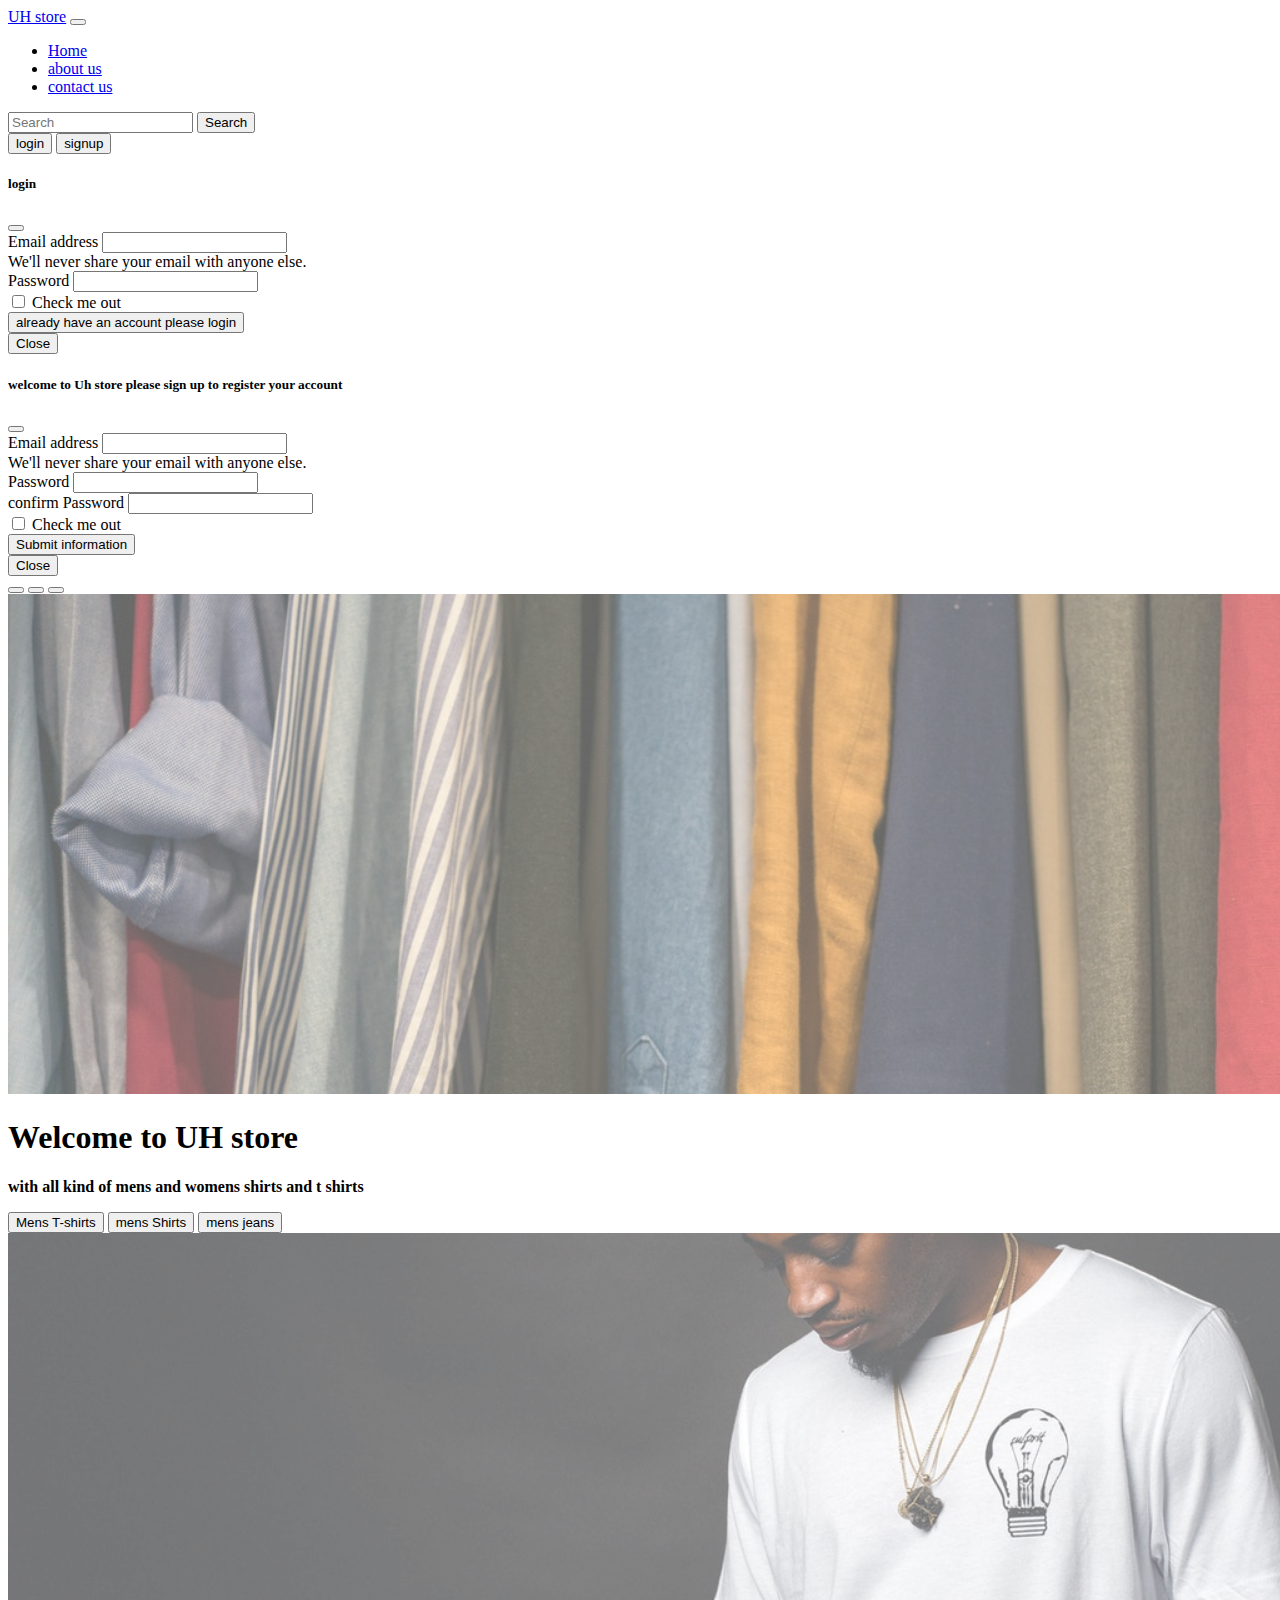
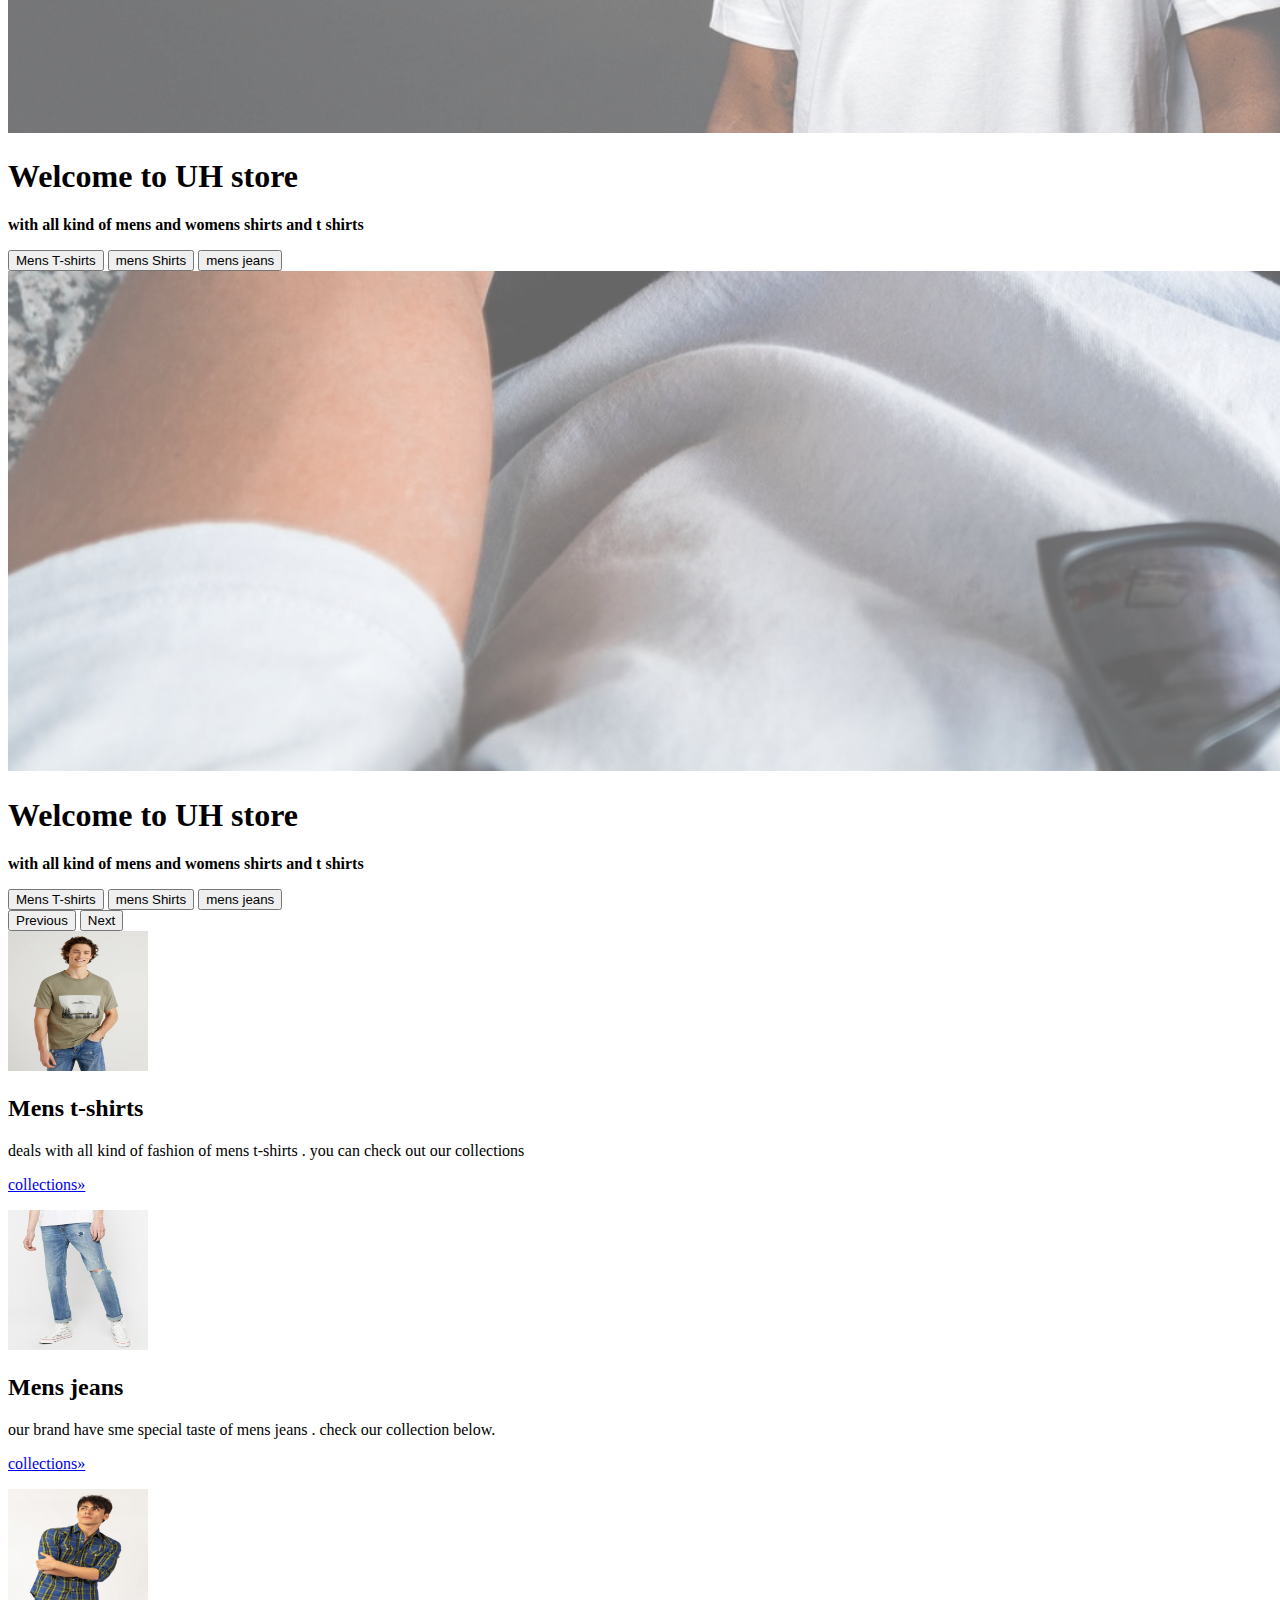
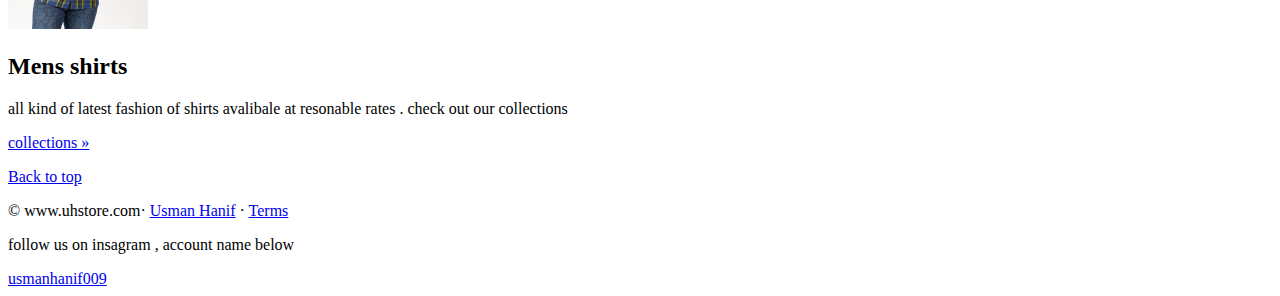
<file: index.html>
<!doctype html>
<html lang="en">

<head>
  <!-- Required meta tags -->
  <meta charset="utf-8">
  <meta name="viewport" content="width=device-width, initial-scale=1">

  <!-- Bootstrap CSS -->
  <link href="https://cdn.jsdelivr.net/npm/bootstrap@5.0.2/dist/css/bootstrap.min.css" rel="stylesheet"
    integrity="sha384-EVSTQN3/azprG1Anm3QDgpJLIm9Nao0Yz1ztcQTwFspd3yD65VohhpuuCOmLASjC" crossorigin="anonymous">
  <link rel="stylesheet" href="index style.css">

  <title>Hello, world!</title>
</head>

<body>
  <nav class="navbar navbar-expand-lg navbar-dark bg-dark">
    <div class="container-fluid">
      <a class="navbar-brand" href="#">UH store</a>
      <button class="navbar-toggler" type="button" data-bs-toggle="collapse" data-bs-target="#navbarSupportedContent"
        aria-controls="navbarSupportedContent" aria-expanded="false" aria-label="Toggle navigation">
        <span class="navbar-toggler-icon"></span>
      </button>
      <div class="collapse navbar-collapse" id="navbarSupportedContent">
        <ul class="navbar-nav me-auto mb-2 mb-lg-0">
          <li class="nav-item">
            <a class="nav-link active" aria-current="page" href="index.html">Home</a>
          </li>
          <li class="nav-item">
            <a class="nav-link" href="aboutus.html">about us</a>
          </li>

          <li class="nav-item">
            <a class="nav-link" href="contact.html">contact us</a>
          </li>

        </ul>
        <form class="d-flex">
          <input class="form-control me-2" type="search" placeholder="Search" aria-label="Search">
          <button class="btn btn-outline-success" type="submit">Search</button>
        </form>
      </div>
      <div class="mx-2">
        <button class="btn-danger btn" data-bs-toggle="modal" data-bs-target="#exampleModal"> login </button>
        <button class="btn-danger btn" data-bs-toggle="modal" data-bs-target="#signupModal"> signup </button>
      </div>
      <div>
  </nav>
  <!--  -->

  <!-- login  Modal -->
  <div class="modal fade" id="exampleModal" tabindex="-1" aria-labelledby="exampleModalLabel" aria-hidden="true">
    <div class="modal-dialog">
      <div class="modal-content">
        <div class="modal-header">
          <h5 class="modal-title" id="exampleModalLabel">login</h5>
          <button type="button" class="btn-close" data-bs-dismiss="modal" aria-label="Close"></button>
        </div>
        <div class="modal-body">


          <form>
            <div class="mb-3">
              <label for="exampleInputEmail1" class="form-label">Email address</label>
              <input type="email" class="form-control" id="exampleInputEmail1" aria-describedby="emailHelp">
              <div id="emailHelp" class="form-text">We'll never share your email with anyone else.</div>
            </div>
            <div class="mb-3">
              <label for="exampleInputPassword1" class="form-label">Password</label>
              <input type="password" class="form-control" id="exampleInputPassword1">
            </div>
            <div class="mb-3 form-check">
              <input type="checkbox" class="form-check-input" id="exampleCheck1">
              <label class="form-check-label" for="exampleCheck1">Check me out</label>
            </div>
            <button type="submit" class="btn btn-primary">already have an account please login</button>
          </form>



        </div>
        <div class="modal-footer">
          <button type="button" class="btn btn-secondary" data-bs-dismiss="modal">Close</button>

        </div>
      </div>
    </div>
  </div>



  <!-- sign up Modal -->
  <div class="modal fade" id="signupModal" tabindex="-1" aria-labelledby="signupModalLabel" aria-hidden="true">
    <div class="modal-dialog">
      <div class="modal-content">
        <div class="modal-header">
          <h5 class="modal-title" id="signupModalLabel"> welcome to Uh store please sign up to register your account
          </h5>
          <button type="button" class="btn-close" data-bs-dismiss="modal" aria-label="Close"></button>
        </div>
        <div class="modal-body">
          <form>
            <div class="mb-3">
              <label for="exampleInputEmail1" class="form-label">Email address</label>
              <input type="email" class="form-control" id="exampleInputEmail1" aria-describedby="emailHelp">
              <div id="emailHelp" class="form-text">We'll never share your email with anyone else.</div>
            </div>
            <div class="mb-3">
              <label for="exampleInputPassword1" class="form-label">Password</label>
              <input type="password" class="form-control" id="exampleInputPassword1">
            </div>
            <div class="mb-3">
              <label for="exampleInputPassword1" class="form-label"> confirm Password</label>
              <input type="password" class="form-control" id="exampleInputPassword1">
            </div>
            <div class="mb-3 form-check">
              <input type="checkbox" class="form-check-input" id="exampleCheck1">
              <label class="form-check-label" for="exampleCheck1">Check me out</label>
            </div>
            <button type="submit" class="btn btn-primary">Submit information </button>
          </form>




        </div>
        <div class="modal-footer">
          <button type="button" class="btn btn-secondary" data-bs-dismiss="modal">Close</button>

        </div>
      </div>
    </div>
  </div>




  <!--  -->
  <div id="carouselExampleCaptions" class="carousel slide" data-bs-ride="carousel">
    <div class="carousel-indicators">
      <button type="button" data-bs-target="#carouselExampleCaptions" data-bs-slide-to="0" class="active"
        aria-current="true" aria-label="Slide 1"></button>
      <button type="button" data-bs-target="#carouselExampleCaptions" data-bs-slide-to="1"
        aria-label="Slide 2"></button>
      <button type="button" data-bs-target="#carouselExampleCaptions" data-bs-slide-to="2"
        aria-label="Slide 3"></button>
    </div>
    <div class="carousel-inner">
      <div class="carousel-item active">
        <img src="slide2.jpg" class="d-block w-100" height="500" alt="...">
        <div class="carousel-caption d-none d-md-block">
          <h1 class="text-dark fw-bold "> <strong> Welcome to UH store </strong> </h1>
          <p class="text-dark "> <strong> with all kind of mens and womens shirts and t shirts </strong> </p>
          <button type="button" class="btn btn-light text-success">Mens T-shirts </button>
          <button type="button" class="btn btn-light text-success">mens Shirts </button>
          <button type="button" class="btn btn-light text-success">mens jeans</button>

        </div>
      </div>
      <div class="carousel-item">
        <img src="slide1.jpg" class="d-block w-100" height="500" width="" alt="...">
        <div class="carousel-caption d-none d-md-block">
          <h1 class="text-dark fw-bold "> <strong> Welcome to UH store </strong> </h1>
          <p class="text-dark "> <strong> with all kind of mens and womens shirts and t shirts </strong> </p>
          <button type="button" class="btn btn-light text-success">Mens T-shirts </button>
          <button type="button" class="btn btn-light text-success">mens Shirts </button>
          <button type="button" class="btn btn-light text-success">mens jeans</button>
        </div>
      </div>
      <div class="carousel-item">
        <img src="slide3.jfif" class="d-block w-100" height="500" alt="...">
        <div class="carousel-caption d-none d-md-block">
          <h1 class="text-dark fw-bold "> <strong> Welcome to UH store </strong> </h1>
          <p class="text-dark "> <strong> with all kind of mens and womens shirts and t shirts </strong> </p>
          <button type="button" class="btn btn-light text-success">Mens T-shirts </button>
          <button type="button" class="btn btn-light text-success">mens Shirts </button>
          <button type="button" class="btn btn-light text-success">mens jeans</button>
        </div>
      </div>
    </div>
    <button class="carousel-control-prev" type="button" data-bs-target="#carouselExampleCaptions" data-bs-slide="prev">
      <span class="carousel-control-prev-icon" aria-hidden="true"></span>
      <span class="visually-hidden">Previous</span>
    </button>
    <button class="carousel-control-next" type="button" data-bs-target="#carouselExampleCaptions" data-bs-slide="next">
      <span class="carousel-control-next-icon" aria-hidden="true"></span>
      <span class="visually-hidden">Next</span>
    </button>

  </div>

  <!--  //////////////////////////////////////////////////////////////////////  -->

  <div class="row mx-5 my-4">
    <div class="col-lg-4">
      <img src="logo2.jpg" class="bd-placeholder-img rounded-circle" width="140" height="140" alt="">

      <h2>Mens t-shirts</h2>
      <p> deals with all kind of fashion of mens t-shirts . you can check out our collections</p>
      <p><a class="btn btn-secondary btn-success" href="menscollection.html">collections»</a></p>
    </div><!-- /.col-lg-4 -->
    <div class="col-lg-4">
      <img src="logo3.jpg" class="bd-placeholder-img rounded-circle" width="140" height="140" alt="">


      <h2>Mens jeans</h2>
      <p>our brand have sme special taste of mens jeans . check our collection below.</p>
      <p><a class="btn btn-secondary btn-success" href="mensjeanscollection.html">collections»</a></p>
    </div><!-- /.col-lg-4 -->
    <div class="col-lg-4">
      <img src="logo4.jpg" class="bd-placeholder-img rounded-circle" width="140" height="140" alt="">


      <h2>Mens shirts</h2>
      <p>all kind of latest fashion of shirts avalibale at resonable rates . check out our collections</p>
      <p><a class="btn btn-secondary btn-success" href="mensshirtscollection.html">collections »</a></p>
    </div><!-- /.col-lg-4 -->
  </div>


  <!--  -->
  <footer class="container text-dark ">
    <p class="float-right text-dark"><a href="#">Back to top</a></p>
    <p>© www.uhstore.com· <a href="#" class="text-dark"> Usman Hanif</a> · <a href="#">Terms</a></p>
    <p> follow us on insagram , account name below </p>
    <a href="https://www.picuki.com/profile/usmanhanif009 "> usmanhanif009</a>
  </footer>










  <!-- Optional JavaScript; choose one of the two! -->

  <!-- Option 1: Bootstrap Bundle with Popper -->
  <script src="https://cdn.jsdelivr.net/npm/bootstrap@5.0.2/dist/js/bootstrap.bundle.min.js"
    integrity="sha384-MrcW6ZMFYlzcLA8Nl+NtUVF0sA7MsXsP1UyJoMp4YLEuNSfAP+JcXn/tWtIaxVXM"
    crossorigin="anonymous"></script>

  <!-- Option 2: Separate Popper and Bootstrap JS -->
  <!--
    <script src="https://cdn.jsdelivr.net/npm/@popperjs/core@2.9.2/dist/umd/popper.min.js" integrity="sha384-IQsoLXl5PILFhosVNubq5LC7Qb9DXgDA9i+tQ8Zj3iwWAwPtgFTxbJ8NT4GN1R8p" crossorigin="anonymous"></script>
    <script src="https://cdn.jsdelivr.net/npm/bootstrap@5.0.2/dist/js/bootstrap.min.js" integrity="sha384-cVKIPhGWiC2Al4u+LWgxfKTRIcfu0JTxR+EQDz/bgldoEyl4H0zUF0QKbrJ0EcQF" crossorigin="anonymous"></script>
    -->
</body>

</html>

































</body>

</html>
</file>
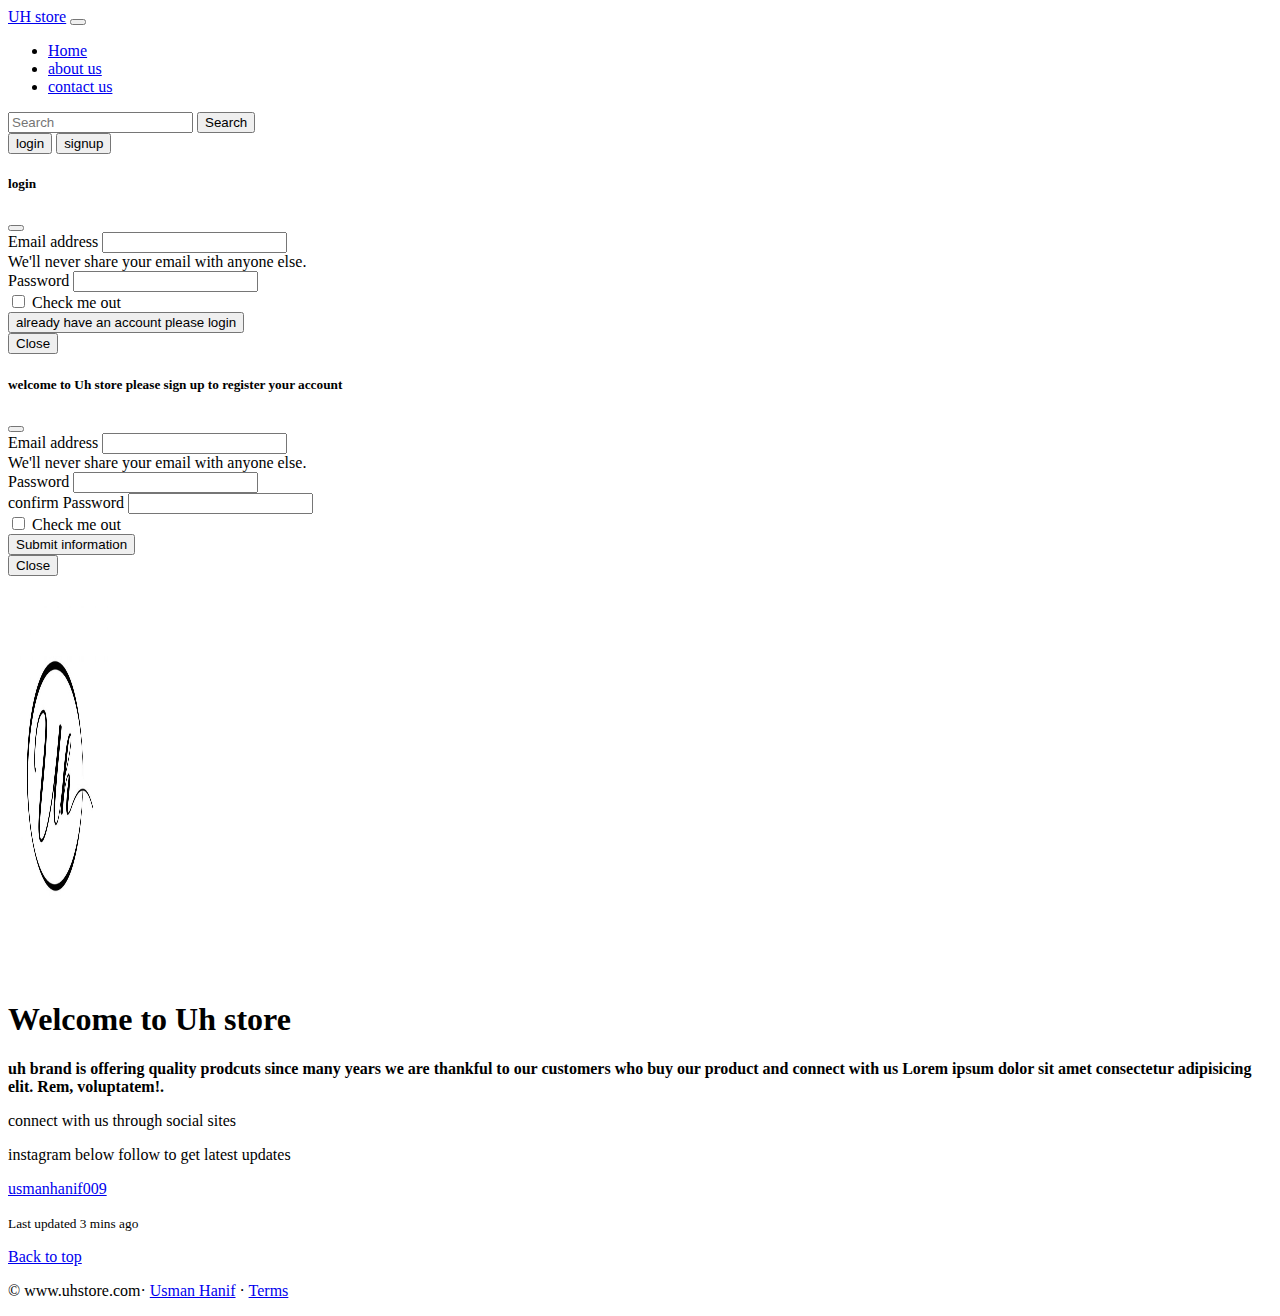
<file: aboutus.html>
<!doctype html>
<html lang="en">

<head>
  <!-- Required meta tags -->
  <meta charset="utf-8">
  <meta name="viewport" content="width=device-width, initial-scale=1">

  <!-- Bootstrap CSS -->
  <link href="https://cdn.jsdelivr.net/npm/bootstrap@5.0.2/dist/css/bootstrap.min.css" rel="stylesheet"
    integrity="sha384-EVSTQN3/azprG1Anm3QDgpJLIm9Nao0Yz1ztcQTwFspd3yD65VohhpuuCOmLASjC" crossorigin="anonymous">
  <link rel="stylesheet" href="index style.css">

  <title>Hello, world!</title>
</head>

<body>
  <nav class="navbar navbar-expand-lg navbar-dark bg-dark">
    <div class="container-fluid">
      <a class="navbar-brand" href="#">UH store</a>
      <button class="navbar-toggler" type="button" data-bs-toggle="collapse" data-bs-target="#navbarSupportedContent"
        aria-controls="navbarSupportedContent" aria-expanded="false" aria-label="Toggle navigation">
        <span class="navbar-toggler-icon"></span>
      </button>
      <div class="collapse navbar-collapse" id="navbarSupportedContent">
        <ul class="navbar-nav me-auto mb-2 mb-lg-0">
          <li class="nav-item">
            <a class="nav-link active" aria-current="page" href="index.html">Home</a>
          </li>
          <li class="nav-item">
            <a class="nav-link" href="aboutus.html">about us</a>
          </li>

          <li class="nav-item">
            <a class="nav-link" href="contact.html">contact us</a>
          </li>

        </ul>
        <form class="d-flex">
          <input class="form-control me-2" type="search" placeholder="Search" aria-label="Search">
          <button class="btn btn-outline-success" type="submit">Search</button>
        </form>
      </div>
      <div class="mx-2">
        <button class="btn-danger btn" data-bs-toggle="modal" data-bs-target="#exampleModal"> login </button>
        <button class="btn-danger btn" data-bs-toggle="modal" data-bs-target="#signupModal"> signup </button>
      </div>
      <div>
  </nav>
  <!--  -->

  <!-- login  Modal -->
  <div class="modal fade" id="exampleModal" tabindex="-1" aria-labelledby="exampleModalLabel" aria-hidden="true">
    <div class="modal-dialog">
      <div class="modal-content">
        <div class="modal-header">
          <h5 class="modal-title" id="exampleModalLabel">login</h5>
          <button type="button" class="btn-close" data-bs-dismiss="modal" aria-label="Close"></button>
        </div>
        <div class="modal-body">


          <form>
            <div class="mb-3">
              <label for="exampleInputEmail1" class="form-label">Email address</label>
              <input type="email" class="form-control" id="exampleInputEmail1" aria-describedby="emailHelp">
              <div id="emailHelp" class="form-text">We'll never share your email with anyone else.</div>
            </div>
            <div class="mb-3">
              <label for="exampleInputPassword1" class="form-label">Password</label>
              <input type="password" class="form-control" id="exampleInputPassword1">
            </div>
            <div class="mb-3 form-check">
              <input type="checkbox" class="form-check-input" id="exampleCheck1">
              <label class="form-check-label" for="exampleCheck1">Check me out</label>
            </div>
            <button type="submit" class="btn btn-primary">already have an account please login</button>
          </form>



        </div>
        <div class="modal-footer">
          <button type="button" class="btn btn-secondary" data-bs-dismiss="modal">Close</button>

        </div>
      </div>
    </div>
  </div>



  <!-- sign up Modal -->
  <div class="modal fade" id="signupModal" tabindex="-1" aria-labelledby="signupModalLabel" aria-hidden="true">
    <div class="modal-dialog">
      <div class="modal-content">
        <div class="modal-header">
          <h5 class="modal-title" id="signupModalLabel"> welcome to Uh store please sign up to register your account
          </h5>
          <button type="button" class="btn-close" data-bs-dismiss="modal" aria-label="Close"></button>
        </div>
        <div class="modal-body">
          <form>
            <div class="mb-3">
              <label for="exampleInputEmail1" class="form-label">Email address</label>
              <input type="email" class="form-control" id="exampleInputEmail1" aria-describedby="emailHelp">
              <div id="emailHelp" class="form-text">We'll never share your email with anyone else.</div>
            </div>
            <div class="mb-3">
              <label for="exampleInputPassword1" class="form-label">Password</label>
              <input type="password" class="form-control" id="exampleInputPassword1">
            </div>
            <div class="mb-3">
              <label for="exampleInputPassword1" class="form-label"> confirm Password</label>
              <input type="password" class="form-control" id="exampleInputPassword1">
            </div>
            <div class="mb-3 form-check">
              <input type="checkbox" class="form-check-input" id="exampleCheck1">
              <label class="form-check-label" for="exampleCheck1">Check me out</label>
            </div>
            <button type="submit" class="btn btn-primary">Submit information </button>
          </form>




        </div>
        <div class="modal-footer">
          <button type="button" class="btn btn-secondary" data-bs-dismiss="modal">Close</button>

        </div>
      </div>
    </div>
  </div>


  <div class="card mb-3">
    <img src="brand.jpg" class="card-img-top" width="100" height="400" alt="...">
    <div class="card-body mx-5 my-5">
      <h1 class="card-title text-dark ">Welcome to Uh store</h1>
      <p class="card-text text-dark text-italic"> <strong>     uh brand is offering quality prodcuts since many years we are thankful to our customers who buy our product and connect with us Lorem ipsum dolor sit amet consectetur adipisicing elit. Rem, voluptatem!.</strong> </p>
      <p> connect with us through social sites </p>
      <p> instagram below follow to get latest updates</p>
       <a href="https://www.picuki.com/profile/usmanhanif009">usmanhanif009</a>
      <p class="card-text"><small class="text-muted">Last updated 3 mins ago</small></p>
    </div>
  </div>
  <div class="card">
   
  <!--  -->
  <footer class="container text-dark">
    <p class="float-right text-dark"><a href="#">Back to top</a></p>
    <p>© www.uhstore.com· <a href="#" class="text-dark"> Usman Hanif</a> · <a href="#">Terms</a></p>
  </footer>
</file>
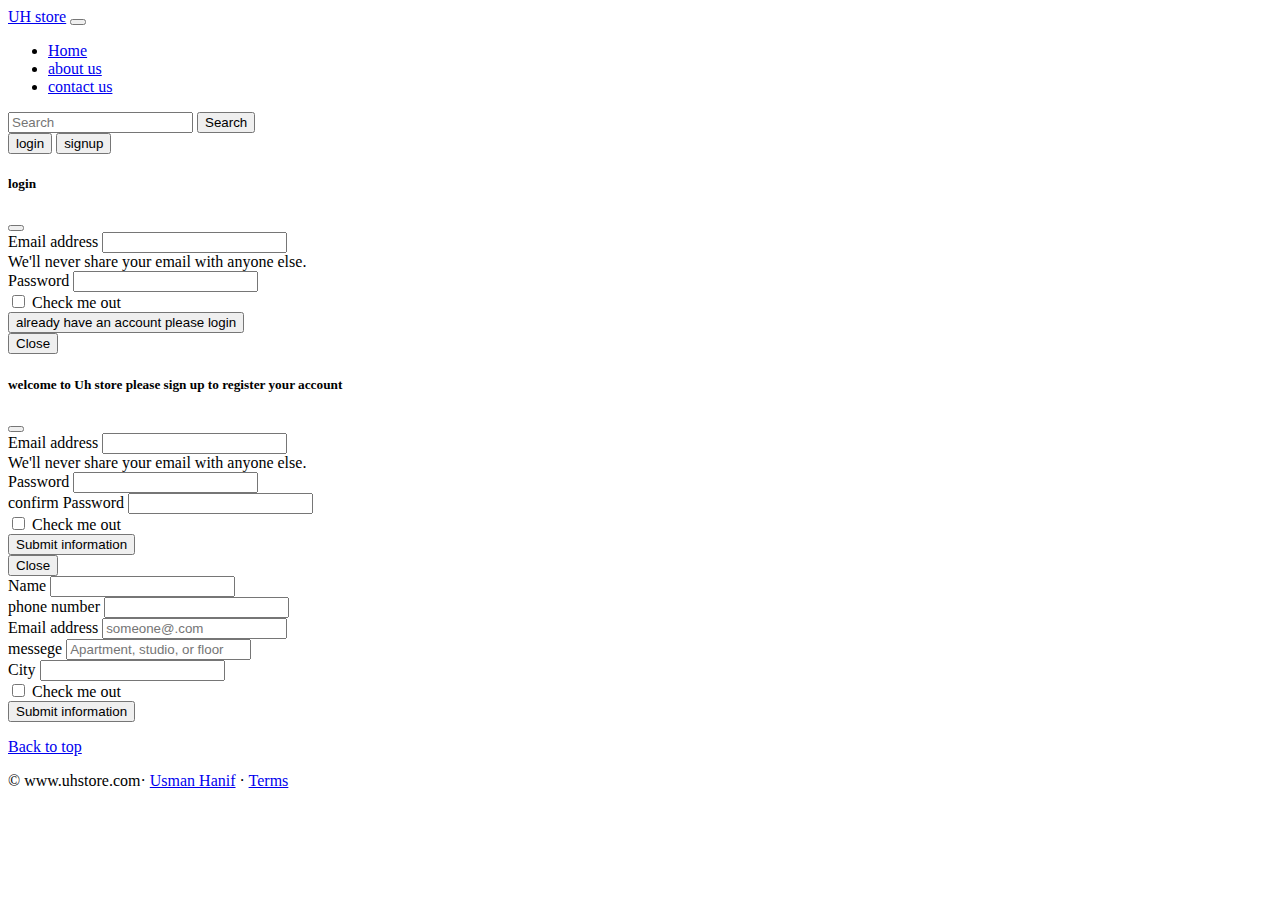
<file: contact.html>
<!doctype html>
<html lang="en">

<head>
    <!-- Required meta tags -->
    <meta charset="utf-8">
    <meta name="viewport" content="width=device-width, initial-scale=1">

    <!-- Bootstrap CSS -->
    <link href="https://cdn.jsdelivr.net/npm/bootstrap@5.0.2/dist/css/bootstrap.min.css" rel="stylesheet"
        integrity="sha384-EVSTQN3/azprG1Anm3QDgpJLIm9Nao0Yz1ztcQTwFspd3yD65VohhpuuCOmLASjC" crossorigin="anonymous">
    <link rel="stylesheet" href="index style.css">

    <title>Hello, world!</title>
</head>

<body>
    <nav class="navbar navbar-expand-lg navbar-dark bg-dark">
        <div class="container-fluid">
            <a class="navbar-brand" href="#">UH store</a>
            <button class="navbar-toggler" type="button" data-bs-toggle="collapse"
                data-bs-target="#navbarSupportedContent" aria-controls="navbarSupportedContent" aria-expanded="false"
                aria-label="Toggle navigation">
                <span class="navbar-toggler-icon"></span>
            </button>
            <div class="collapse navbar-collapse" id="navbarSupportedContent">
                <ul class="navbar-nav me-auto mb-2 mb-lg-0">
                    <li class="nav-item">
                        <a class="nav-link active" aria-current="page" href="index.html">Home</a>
                    </li>
                    <li class="nav-item">
                        <a class="nav-link" href="aboutus.html">about us</a>
                    </li>

                    <li class="nav-item">
                        <a class="nav-link" href="contact.html">contact us</a>
                    </li>

                </ul>
                <form class="d-flex">
                    <input class="form-control me-2" type="search" placeholder="Search" aria-label="Search">
                    <button class="btn btn-outline-success" type="submit">Search</button>
                </form>
            </div>
            <div class="mx-2">
                <button class="btn-danger btn" data-bs-toggle="modal" data-bs-target="#exampleModal"> login </button>
                <button class="btn-danger btn" data-bs-toggle="modal" data-bs-target="#signupModal"> signup </button>
            </div>
            <div>
    </nav>
    <!--  -->

    <!-- login  Modal -->
    <div class="modal fade" id="exampleModal" tabindex="-1" aria-labelledby="exampleModalLabel" aria-hidden="true">
        <div class="modal-dialog">
            <div class="modal-content">
                <div class="modal-header">
                    <h5 class="modal-title" id="exampleModalLabel">login</h5>
                    <button type="button" class="btn-close" data-bs-dismiss="modal" aria-label="Close"></button>
                </div>
                <div class="modal-body">


                    <form>
                        <div class="mb-3">
                            <label for="exampleInputEmail1" class="form-label">Email address</label>
                            <input type="email" class="form-control" id="exampleInputEmail1"
                                aria-describedby="emailHelp">
                            <div id="emailHelp" class="form-text">We'll never share your email with anyone else.</div>
                        </div>
                        <div class="mb-3">
                            <label for="exampleInputPassword1" class="form-label">Password</label>
                            <input type="password" class="form-control" id="exampleInputPassword1">
                        </div>
                        <div class="mb-3 form-check">
                            <input type="checkbox" class="form-check-input" id="exampleCheck1">
                            <label class="form-check-label" for="exampleCheck1">Check me out</label>
                        </div>
                        <button type="submit" class="btn btn-primary">already have an account please login</button>
                    </form>



                </div>
                <div class="modal-footer">
                    <button type="button" class="btn btn-secondary" data-bs-dismiss="modal">Close</button>

                </div>
            </div>
        </div>
    </div>



    <!-- sign up Modal -->
    <div class="modal fade" id="signupModal" tabindex="-1" aria-labelledby="signupModalLabel" aria-hidden="true">
        <div class="modal-dialog">
            <div class="modal-content">
                <div class="modal-header">
                    <h5 class="modal-title" id="signupModalLabel"> welcome to Uh store please sign up to register your
                        account
                    </h5>
                    <button type="button" class="btn-close" data-bs-dismiss="modal" aria-label="Close"></button>
                </div>
                <div class="modal-body">
                    <form>
                        <div class="mb-3">
                            <label for="exampleInputEmail1" class="form-label">Email address</label>
                            <input type="email" class="form-control" id="exampleInputEmail1"
                                aria-describedby="emailHelp">
                            <div id="emailHelp" class="form-text">We'll never share your email with anyone else.</div>
                        </div>
                        <div class="mb-3">
                            <label for="exampleInputPassword1" class="form-label">Password</label>
                            <input type="password" class="form-control" id="exampleInputPassword1">
                        </div>
                        <div class="mb-3">
                            <label for="exampleInputPassword1" class="form-label"> confirm Password</label>
                            <input type="password" class="form-control" id="exampleInputPassword1">
                        </div>
                        <div class="mb-3 form-check">
                            <input type="checkbox" class="form-check-input" id="exampleCheck1">
                            <label class="form-check-label" for="exampleCheck1">Check me out</label>
                        </div>
                        <button type="submit" class="btn btn-primary">Submit information </button>
                    </form>




                </div>
                <div class="modal-footer">
                    <button type="button" class="btn btn-secondary" data-bs-dismiss="modal">Close</button>

                </div>
            </div>
        </div>
    </div>

    <form class="row g-3 mx-4 my-4">
        <div class="col-md-6">
          <label for="inputEmail4" class="form-label">Name </label>
          <input type="email" class="form-control" id="inputEmail4">
        </div>
        <div class="col-md-6">
          <label for="inputPassword4" class="form-label">phone number</label>
          <input type="phone" class="form-control" id="inputPassword4">
        </div>
        <div class="col-12">
          <label for="inputAddress" class="form-label">Email address</label>
          <input type="text" class="form-control" id="inputAddress" placeholder="someone@.com">
        </div>
        <div class="col-12">
          <label for="inputAddress2" class="form-label"> messege </label>
          <input type="text" class="form-control" id="inputAddress2" placeholder="Apartment, studio, or floor">
        </div>
        <div class="col-md-6">
          <label for="inputCity" class="form-label">City</label>
          <input type="text" class="form-control" id="inputCity">
        </div>
        
        </div>
        
        <div class="col-12">
          <div class="form-check">
            <input class="form-check-input" type="checkbox" id="gridCheck">
            <label class="form-check-label" for="gridCheck">
              Check me out
            </label>
          </div>
        </div>
        <div class="col-12">
          <button type="submit" class="btn btn-primary">Submit information</button>
        </div>
      </form>



       <!--  -->
  <footer class="container text-dark">
    <p class="float-right text-dark"><a href="#">Back to top</a></p>
    <p>© www.uhstore.com· <a href="#" class="text-dark"> Usman Hanif</a> · <a href="#">Terms</a></p>
  </footer>
</file>
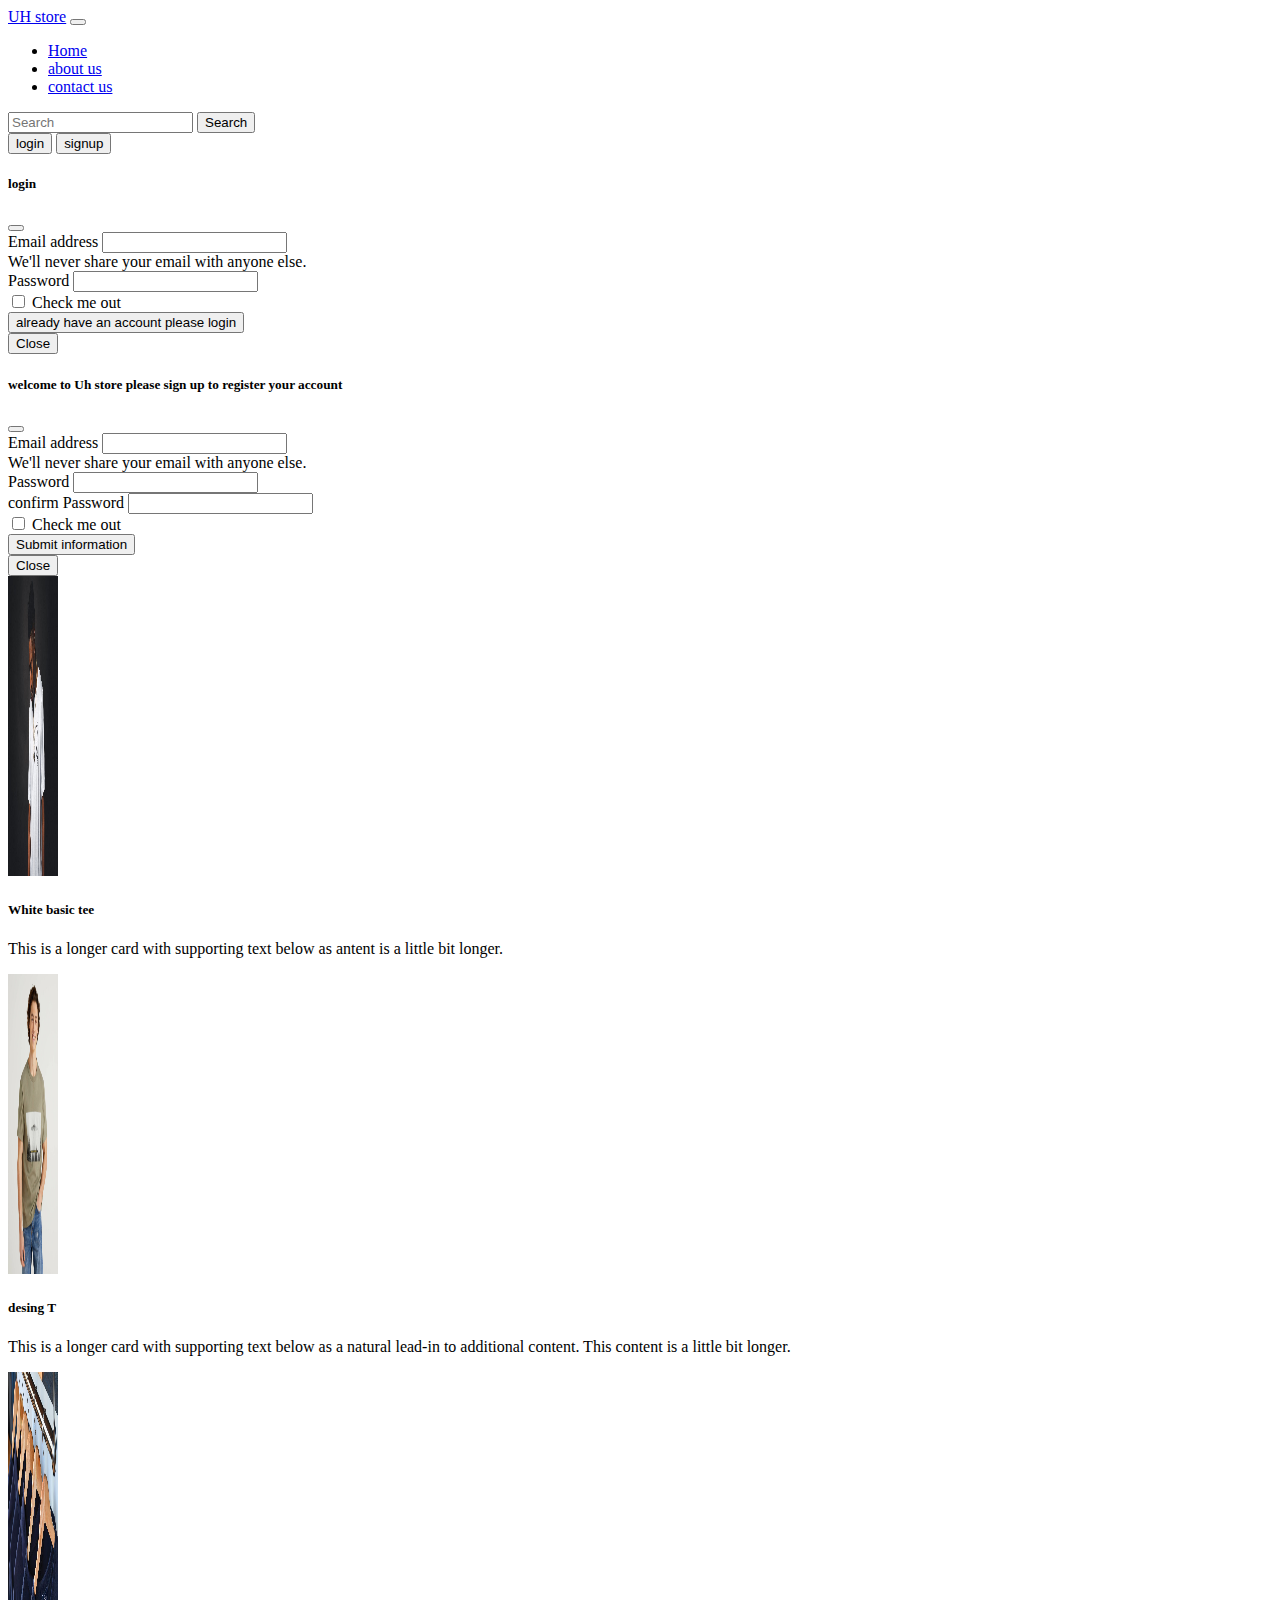
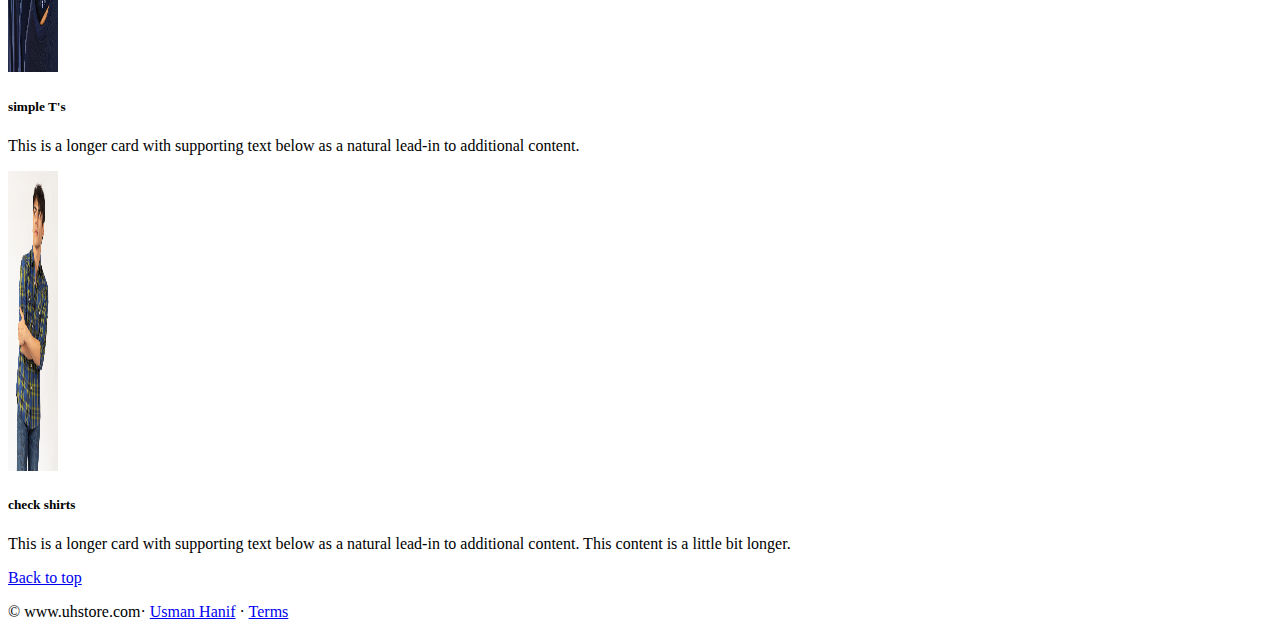
<file: menscollection.html>
<!doctype html>
<html lang="en">

<head>
    <!-- Required meta tags -->
    <meta charset="utf-8">
    <meta name="viewport" content="width=device-width, initial-scale=1">

    <!-- Bootstrap CSS -->
    <link href="https://cdn.jsdelivr.net/npm/bootstrap@5.0.2/dist/css/bootstrap.min.css" rel="stylesheet"
        integrity="sha384-EVSTQN3/azprG1Anm3QDgpJLIm9Nao0Yz1ztcQTwFspd3yD65VohhpuuCOmLASjC" crossorigin="anonymous">
    <link rel="stylesheet" href="index style.css">

    <title>Hello, world!</title>
</head>

<body>
    <nav class="navbar navbar-expand-lg navbar-dark bg-dark">
        <div class="container-fluid">
            <a class="navbar-brand" href="#">UH store</a>
            <button class="navbar-toggler" type="button" data-bs-toggle="collapse"
                data-bs-target="#navbarSupportedContent" aria-controls="navbarSupportedContent" aria-expanded="false"
                aria-label="Toggle navigation">
                <span class="navbar-toggler-icon"></span>
            </button>
            <div class="collapse navbar-collapse" id="navbarSupportedContent">
                <ul class="navbar-nav me-auto mb-2 mb-lg-0">
                    <li class="nav-item">
                        <a class="nav-link active" aria-current="page" href="index.html">Home</a>
                    </li>
                    <li class="nav-item">
                        <a class="nav-link" href="aboutus.html">about us</a>
                    </li>

                    <li class="nav-item">
                        <a class="nav-link" href="contact.html">contact us</a>
                    </li>

                </ul>
                <form class="d-flex">
                    <input class="form-control me-2" type="search" placeholder="Search" aria-label="Search">
                    <button class="btn btn-outline-success" type="submit">Search</button>
                </form>
            </div>
            <div class="mx-2">
                <button class="btn-danger btn" data-bs-toggle="modal" data-bs-target="#exampleModal"> login </button>
                <button class="btn-danger btn" data-bs-toggle="modal" data-bs-target="#signupModal"> signup </button>
            </div>
            <div>
    </nav>
    <!--  -->

    <!-- login  Modal -->
    <div class="modal fade" id="exampleModal" tabindex="-1" aria-labelledby="exampleModalLabel" aria-hidden="true">
        <div class="modal-dialog">
            <div class="modal-content">
                <div class="modal-header">
                    <h5 class="modal-title" id="exampleModalLabel">login</h5>
                    <button type="button" class="btn-close" data-bs-dismiss="modal" aria-label="Close"></button>
                </div>
                <div class="modal-body">


                    <form>
                        <div class="mb-3">
                            <label for="exampleInputEmail1" class="form-label">Email address</label>
                            <input type="email" class="form-control" id="exampleInputEmail1"
                                aria-describedby="emailHelp">
                            <div id="emailHelp" class="form-text">We'll never share your email with anyone else.</div>
                        </div>
                        <div class="mb-3">
                            <label for="exampleInputPassword1" class="form-label">Password</label>
                            <input type="password" class="form-control" id="exampleInputPassword1">
                        </div>
                        <div class="mb-3 form-check">
                            <input type="checkbox" class="form-check-input" id="exampleCheck1">
                            <label class="form-check-label" for="exampleCheck1">Check me out</label>
                        </div>
                        <button type="submit" class="btn btn-primary">already have an account please login</button>
                    </form>



                </div>
                <div class="modal-footer">
                    <button type="button" class="btn btn-secondary" data-bs-dismiss="modal">Close</button>

                </div>
            </div>
        </div>
    </div>



    <!-- sign up Modal -->
    <div class="modal fade" id="signupModal" tabindex="-1" aria-labelledby="signupModalLabel" aria-hidden="true">
        <div class="modal-dialog">
            <div class="modal-content">
                <div class="modal-header">
                    <h5 class="modal-title" id="signupModalLabel"> welcome to Uh store please sign up to register your
                        account
                    </h5>
                    <button type="button" class="btn-close" data-bs-dismiss="modal" aria-label="Close"></button>
                </div>
                <div class="modal-body">
                    <form>
                        <div class="mb-3">
                            <label for="exampleInputEmail1" class="form-label">Email address</label>
                            <input type="email" class="form-control" id="exampleInputEmail1"
                                aria-describedby="emailHelp">
                            <div id="emailHelp" class="form-text">We'll never share your email with anyone else.</div>
                        </div>
                        <div class="mb-3">
                            <label for="exampleInputPassword1" class="form-label">Password</label>
                            <input type="password" class="form-control" id="exampleInputPassword1">
                        </div>
                        <div class="mb-3">
                            <label for="exampleInputPassword1" class="form-label"> confirm Password</label>
                            <input type="password" class="form-control" id="exampleInputPassword1">
                        </div>
                        <div class="mb-3 form-check">
                            <input type="checkbox" class="form-check-input" id="exampleCheck1">
                            <label class="form-check-label" for="exampleCheck1">Check me out</label>
                        </div>
                        <button type="submit" class="btn btn-primary">Submit information </button>
                    </form>




                </div>
                <div class="modal-footer">
                    <button type="button" class="btn btn-secondary" data-bs-dismiss="modal">Close</button>

                </div>
            </div>
        </div>
    </div>

    <div class="row row-cols-1 row-cols-md-2 g-4">
        <div class="col">
          <div class="card">
            <img src="logo1.jpg" class="card-img-top" width="50" height="300" alt="...">
            <div class="card-body">
              <h5 class="card-title">White basic tee</h5>
              <p class="card-text">This is a longer card with supporting text below as antent is a little bit longer.</p>
            </div>
          </div>
        </div>
        <div class="col">
          <div class="card">
            <img src="logo2.jpg" class="card-img-top" width="50" height="300" alt="...">
            <div class="card-body">
              <h5 class="card-title">desing T</h5>
              <p class="card-text">This is a longer card with supporting text below as a natural lead-in to additional content. This content is a little bit longer.</p>
            </div>
          </div>
        </div>
        <div class="col">
          <div class="card">
            <img src="bg3.jpg" class="card-img-top" width="50" height="300" alt="...">
            <div class="card-body">
              <h5 class="card-title"> simple T's</h5>
              <p class="card-text">This is a longer card with supporting text below as a natural lead-in to additional content.</p>
            </div>
          </div>
        </div>
        <div class="col">
          <div class="card">
            <img src="logo4.jpg" class="card-img-top" width="50" height="300" alt="...">
            <div class="card-body">
              <h5 class="card-title">check shirts</h5>
              <p class="card-text">This is a longer card with supporting text below as a natural lead-in to additional content. This content is a little bit longer.</p>
            </div>
          </div>
        </div>
      </div>


       <!--  -->
  <footer class="container text-dark">
    <p class="float-right text-dark"><a href="#">Back to top</a></p>
    <p>© www.uhstore.com· <a href="#" class="text-dark"> Usman Hanif</a> · <a href="#">Terms</a></p>
  </footer>
</file>
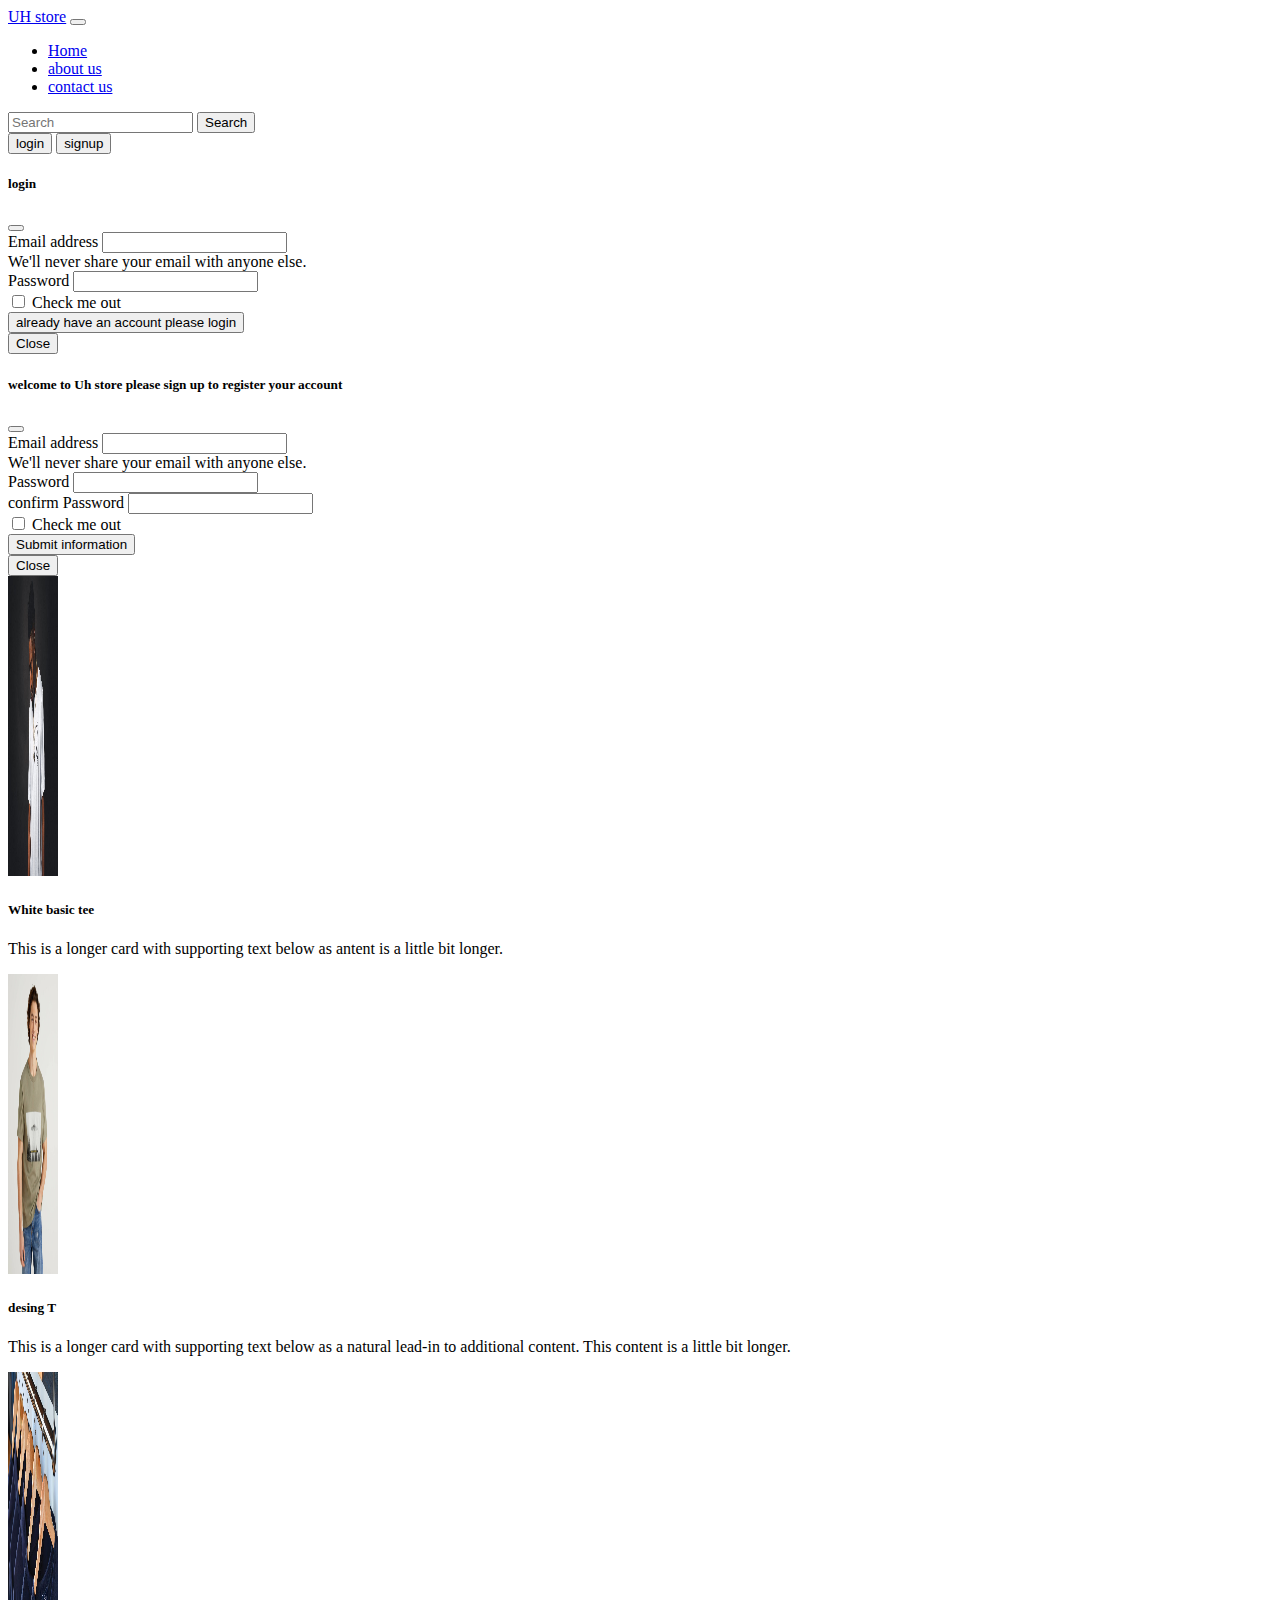
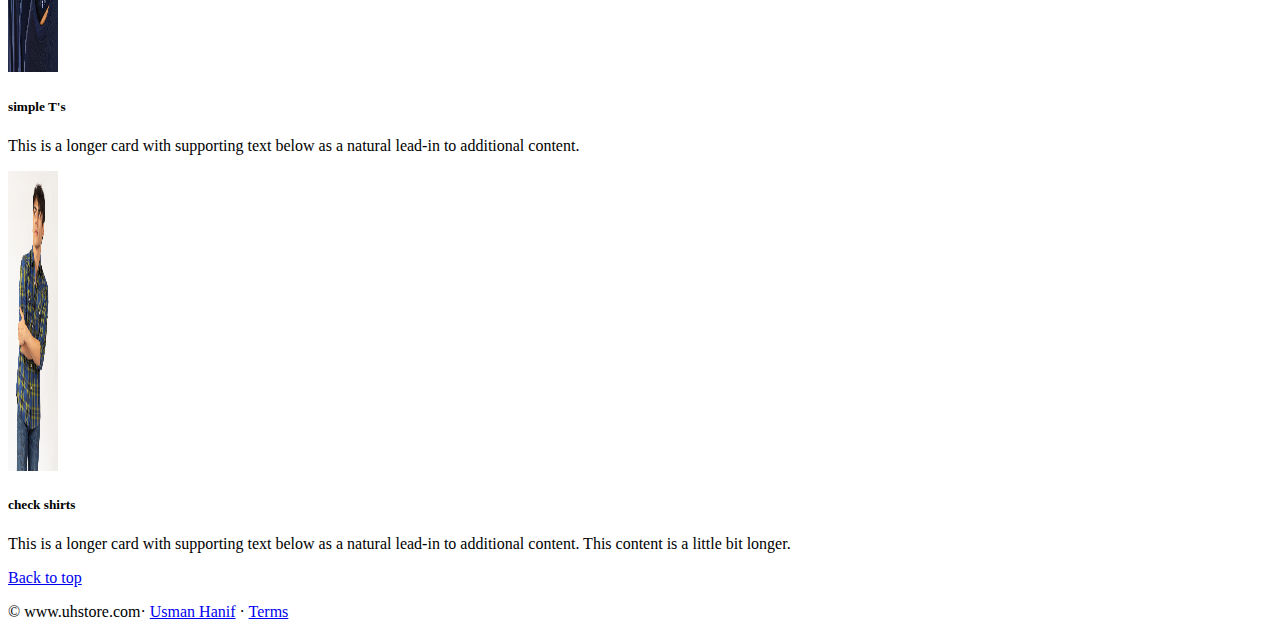
<file: mensjeanscollection.html>
<!doctype html>
<html lang="en">

<head>
    <!-- Required meta tags -->
    <meta charset="utf-8">
    <meta name="viewport" content="width=device-width, initial-scale=1">

    <!-- Bootstrap CSS -->
    <link href="https://cdn.jsdelivr.net/npm/bootstrap@5.0.2/dist/css/bootstrap.min.css" rel="stylesheet"
        integrity="sha384-EVSTQN3/azprG1Anm3QDgpJLIm9Nao0Yz1ztcQTwFspd3yD65VohhpuuCOmLASjC" crossorigin="anonymous">
    <link rel="stylesheet" href="index style.css">

    <title>Hello, world!</title>
</head>

<body>
    <nav class="navbar navbar-expand-lg navbar-dark bg-dark">
        <div class="container-fluid">
            <a class="navbar-brand" href="#">UH store</a>
            <button class="navbar-toggler" type="button" data-bs-toggle="collapse"
                data-bs-target="#navbarSupportedContent" aria-controls="navbarSupportedContent" aria-expanded="false"
                aria-label="Toggle navigation">
                <span class="navbar-toggler-icon"></span>
            </button>
            <div class="collapse navbar-collapse" id="navbarSupportedContent">
                <ul class="navbar-nav me-auto mb-2 mb-lg-0">
                    <li class="nav-item">
                        <a class="nav-link active" aria-current="page" href="index.html">Home</a>
                    </li>
                    <li class="nav-item">
                        <a class="nav-link" href="aboutus.html">about us</a>
                    </li>

                    <li class="nav-item">
                        <a class="nav-link" href="contact.html">contact us</a>
                    </li>

                </ul>
                <form class="d-flex">
                    <input class="form-control me-2" type="search" placeholder="Search" aria-label="Search">
                    <button class="btn btn-outline-success" type="submit">Search</button>
                </form>
            </div>
            <div class="mx-2">
                <button class="btn-danger btn" data-bs-toggle="modal" data-bs-target="#exampleModal"> login </button>
                <button class="btn-danger btn" data-bs-toggle="modal" data-bs-target="#signupModal"> signup </button>
            </div>
            <div>
    </nav>
    <!--  -->

    <!-- login  Modal -->
    <div class="modal fade" id="exampleModal" tabindex="-1" aria-labelledby="exampleModalLabel" aria-hidden="true">
        <div class="modal-dialog">
            <div class="modal-content">
                <div class="modal-header">
                    <h5 class="modal-title" id="exampleModalLabel">login</h5>
                    <button type="button" class="btn-close" data-bs-dismiss="modal" aria-label="Close"></button>
                </div>
                <div class="modal-body">


                    <form>
                        <div class="mb-3">
                            <label for="exampleInputEmail1" class="form-label">Email address</label>
                            <input type="email" class="form-control" id="exampleInputEmail1"
                                aria-describedby="emailHelp">
                            <div id="emailHelp" class="form-text">We'll never share your email with anyone else.</div>
                        </div>
                        <div class="mb-3">
                            <label for="exampleInputPassword1" class="form-label">Password</label>
                            <input type="password" class="form-control" id="exampleInputPassword1">
                        </div>
                        <div class="mb-3 form-check">
                            <input type="checkbox" class="form-check-input" id="exampleCheck1">
                            <label class="form-check-label" for="exampleCheck1">Check me out</label>
                        </div>
                        <button type="submit" class="btn btn-primary">already have an account please login</button>
                    </form>



                </div>
                <div class="modal-footer">
                    <button type="button" class="btn btn-secondary" data-bs-dismiss="modal">Close</button>

                </div>
            </div>
        </div>
    </div>



    <!-- sign up Modal -->
    <div class="modal fade" id="signupModal" tabindex="-1" aria-labelledby="signupModalLabel" aria-hidden="true">
        <div class="modal-dialog">
            <div class="modal-content">
                <div class="modal-header">
                    <h5 class="modal-title" id="signupModalLabel"> welcome to Uh store please sign up to register your
                        account
                    </h5>
                    <button type="button" class="btn-close" data-bs-dismiss="modal" aria-label="Close"></button>
                </div>
                <div class="modal-body">
                    <form>
                        <div class="mb-3">
                            <label for="exampleInputEmail1" class="form-label">Email address</label>
                            <input type="email" class="form-control" id="exampleInputEmail1"
                                aria-describedby="emailHelp">
                            <div id="emailHelp" class="form-text">We'll never share your email with anyone else.</div>
                        </div>
                        <div class="mb-3">
                            <label for="exampleInputPassword1" class="form-label">Password</label>
                            <input type="password" class="form-control" id="exampleInputPassword1">
                        </div>
                        <div class="mb-3">
                            <label for="exampleInputPassword1" class="form-label"> confirm Password</label>
                            <input type="password" class="form-control" id="exampleInputPassword1">
                        </div>
                        <div class="mb-3 form-check">
                            <input type="checkbox" class="form-check-input" id="exampleCheck1">
                            <label class="form-check-label" for="exampleCheck1">Check me out</label>
                        </div>
                        <button type="submit" class="btn btn-primary">Submit information </button>
                    </form>




                </div>
                <div class="modal-footer">
                    <button type="button" class="btn btn-secondary" data-bs-dismiss="modal">Close</button>

                </div>
            </div>
        </div>
    </div>

    <div class="row row-cols-1 row-cols-md-2 g-4">
        <div class="col">
          <div class="card">
            <img src="logo1.jpg" class="card-img-top" width="50" height="300" alt="...">
            <div class="card-body">
              <h5 class="card-title">White basic tee</h5>
              <p class="card-text">This is a longer card with supporting text below as antent is a little bit longer.</p>
            </div>
          </div>
        </div>
        <div class="col">
          <div class="card">
            <img src="logo2.jpg" class="card-img-top" width="50" height="300" alt="...">
            <div class="card-body">
              <h5 class="card-title">desing T</h5>
              <p class="card-text">This is a longer card with supporting text below as a natural lead-in to additional content. This content is a little bit longer.</p>
            </div>
          </div>
        </div>
        <div class="col">
          <div class="card">
            <img src="bg3.jpg" class="card-img-top" width="50" height="300" alt="...">
            <div class="card-body">
              <h5 class="card-title"> simple T's</h5>
              <p class="card-text">This is a longer card with supporting text below as a natural lead-in to additional content.</p>
            </div>
          </div>
        </div>
        <div class="col">
          <div class="card">
            <img src="logo4.jpg" class="card-img-top" width="50" height="300" alt="...">
            <div class="card-body">
              <h5 class="card-title">check shirts</h5>
              <p class="card-text">This is a longer card with supporting text below as a natural lead-in to additional content. This content is a little bit longer.</p>
            </div>
          </div>
        </div>
      </div>

       <!--  -->
  <footer class="container text-dark">
    <p class="float-right text-dark"><a href="#">Back to top</a></p>
    <p>© www.uhstore.com· <a href="#" class="text-dark"> Usman Hanif</a> · <a href="#">Terms</a></p>
  </footer>
</file>
<file: index style.css>
.carousel-inner .carousel-item  img{
    opacity: 0.6;
}
</file>
